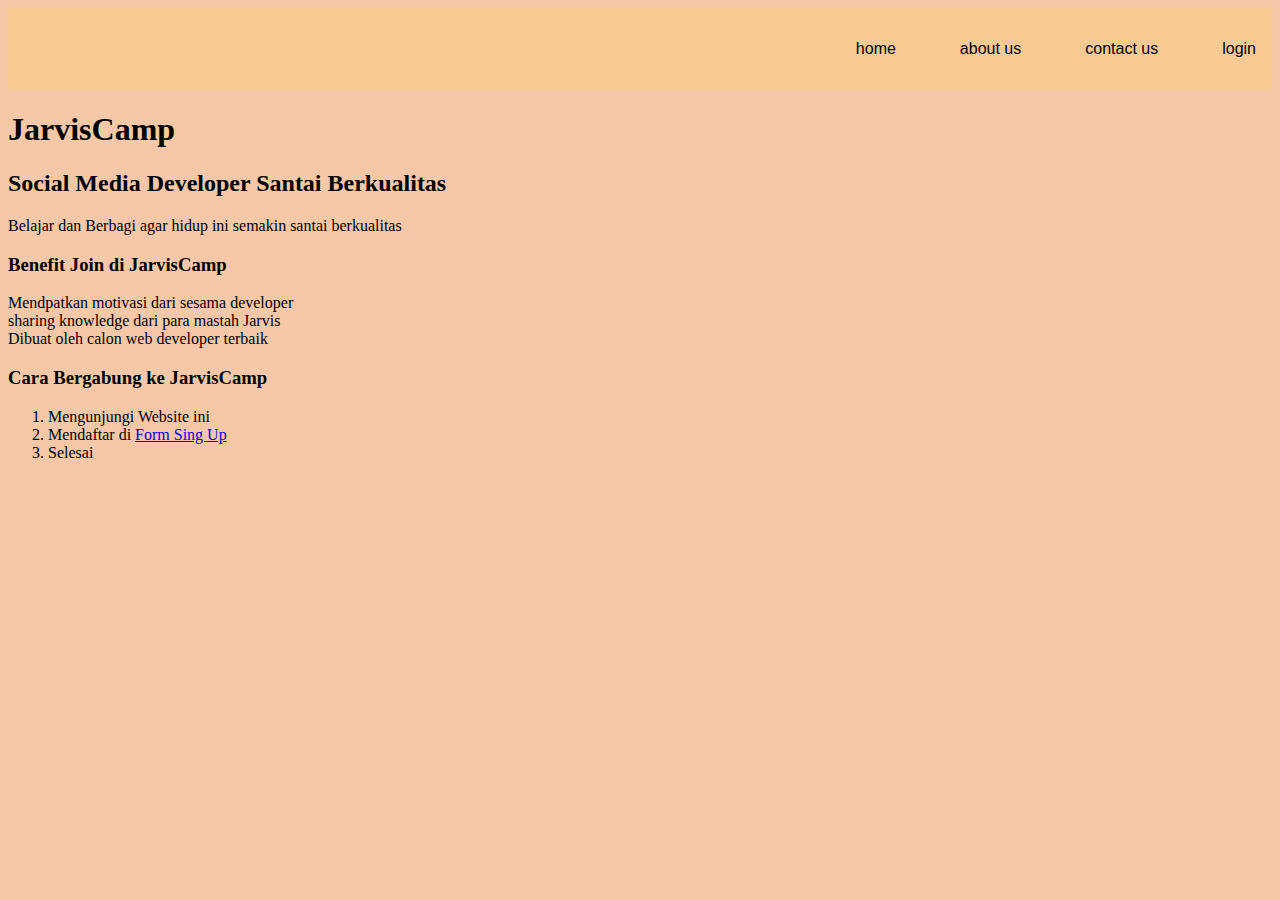
<file: index.html>
<!DOCTYPE html>
<html lang="en">
<head>
    <meta charset="UTF-8">
    <meta name="viewport" content="width=device-width, initial-scale=1.0">
    <link rel="stylesheet" href="style.css"/>
    <title>Document</title>
</head>
<body>
    <!-- navbar start -->
    <nav>
        <ul>
            <li>
                <a href="#">home</a>
            </li>
            <li>
                <a href="#">about us</a>
            </li>
            <li>
                <a href="#">contact us</a>
            </li>
            <li>
                <a href="#">login</a>
            </li>
        </ul>
    </nav>
    <!-- navbar end -->

    
    <section class="hero" id="home">
        <main class="content">
    <h1>JarvisCamp</h1>
    <h2>Social Media Developer Santai Berkualitas</h2>
    <P>Belajar dan Berbagi agar hidup ini semakin santai berkualitas</P>
    <h3>Benefit Join di JarvisCamp</h3>
    <ul>
        <li>Mendpatkan motivasi dari sesama developer</li>
        <li>sharing knowledge dari para mastah Jarvis</li>
        <li>Dibuat oleh calon web developer terbaik</li>
    </ul>
    <h3>Cara Bergabung ke JarvisCamp</h3>
     <ol>
        <li>Mengunjungi Website ini</li>
        <li>Mendaftar di <a href="from.html">Form Sing Up</a></li>
        <li>Selesai</li>
    </ol>
</main>
</section>

</body>
</html>
</file>
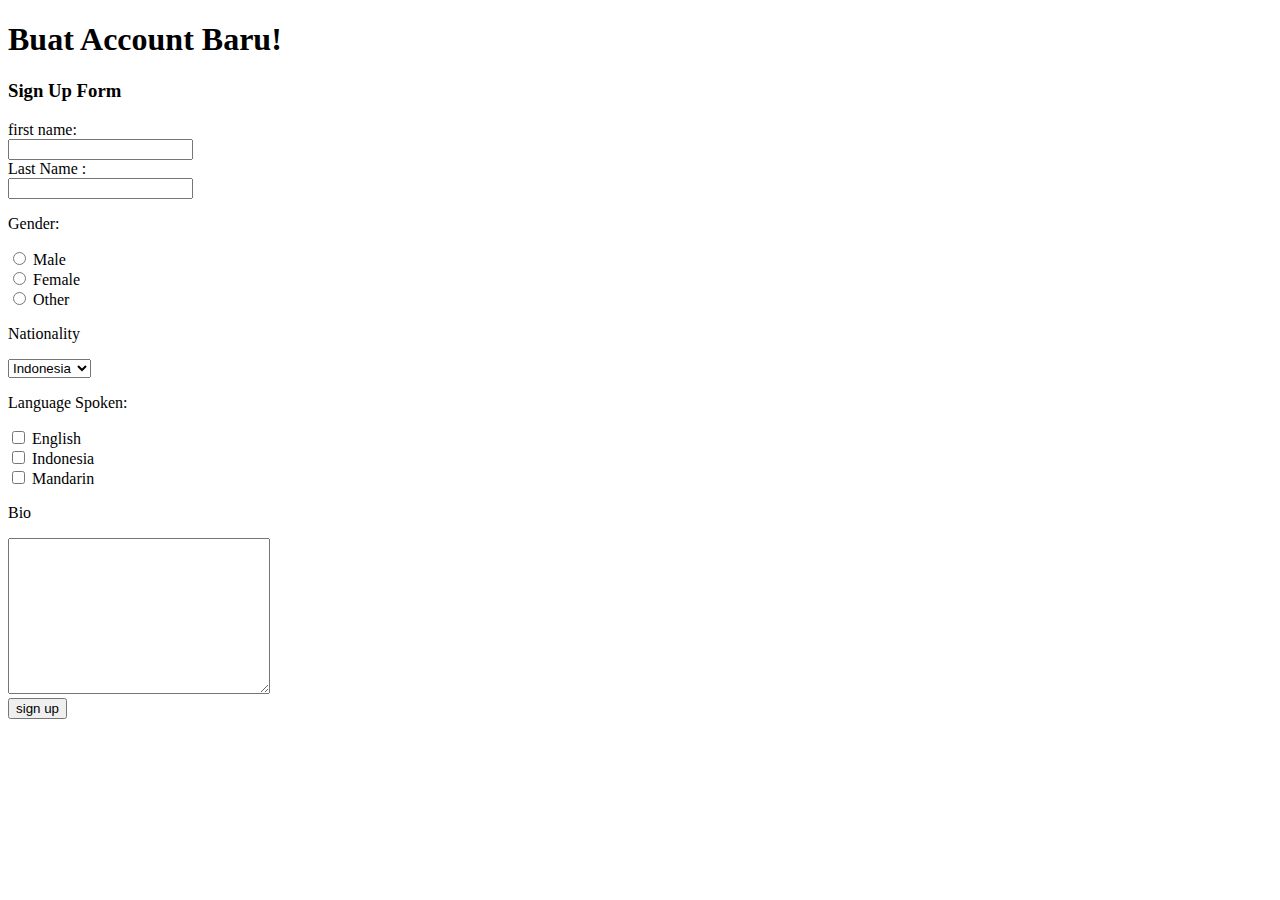
<file: from.html>
<!DOCTYPE html>
<html lang="en">
<head>
    <meta charset="UTF-8">
    <meta name="viewport" content="width=>, initial-scale=1.0">
    <title>Document</title>
</head>
<body>
    <h1>Buat Account Baru!</h1>
    <h3>Sign Up Form</h3>
    <form>
        <label for="fname">first name:</label><br>
        <input type="text" id="fname" name="fname"><br>
        <label for="lname">Last Name :</label><br>
        <input type="text" id="lname" name="lname"><br>
    </form>
    <p>Gender:</p>
    <form>
        <input type="radio" id="Male" name="gender" value="MALE">
        <label for="Male">Male</label><br>
        <input type="radio" id="Female" name="gender" value="FEMALE">
        <label for="Female">Female</label><br>
        <input type="radio" id="Other" name="gender" value="OTHER">
        <label for="Other">Other</label>
    </form>
    <p>Nationality</p>
<select id="Nationality" name="Nationality">
  <option value="indonesia">Indonesia</option>
  <option value="singapura">Singapura</option>
  <option value="china">China</option>
  <option value="australia">Australia</option>
</select>
<p>Language Spoken:</p>
<form>
  <input type="checkbox" id="language" name="language" value="English">
  <label for="language">English</label><br>
  <input type="checkbox" id="language2" name="language2" value="Indonesia">
  <label for="language2">Indonesia</label><br>
  <input type="checkbox" id="language3" name="language3" value="Mandarin">
  <label for="language3">Mandarin</label>
</form>
<p>Bio</p>
<tr>
 <td><textarea name="" id="" cols="30" rows="10"></textarea></td>
</tr><br>
    <input type="submit" value="sign up">
</body>
</html>
</file>
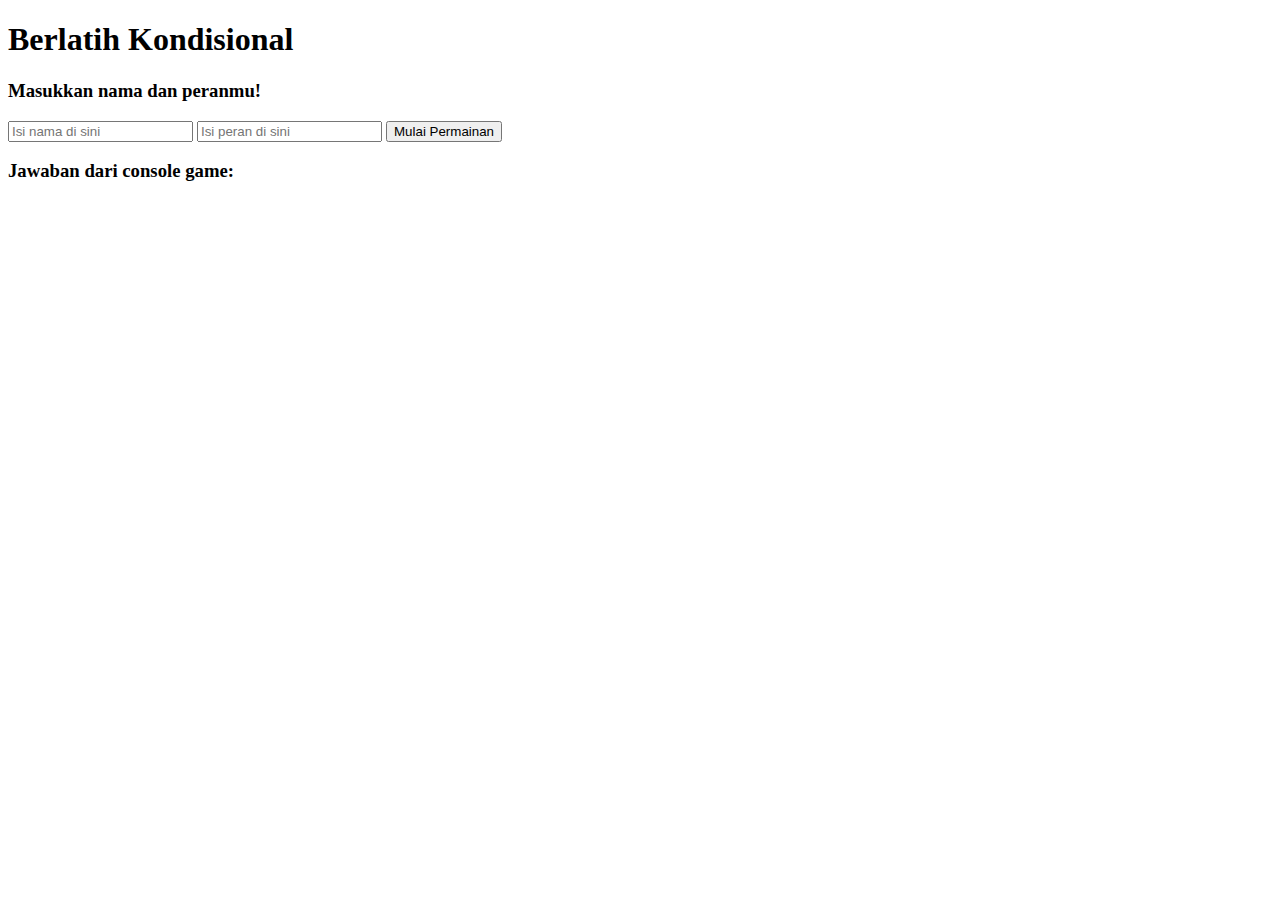
<file: tugas_js.html>
<!DOCTYPE html>
<html lang="en">

<head>
    <meta charset="UTF-8">
    <meta name="viewport" content="width=device-width, initial-scale=1.0">
    <meta http-equiv="X-UA-Compatible" content="ie=edge">
    <title>Conditional HTML</title>
</head>

<body>
    <h1>Berlatih Kondisional</h1>

    <h3>Masukkan nama dan peranmu!</h3>
    <form action="#" id="formConditional">
        <input type="text" id="name" placeholder="Isi nama di sini">
        <input type="text" id="role" placeholder="Isi peran di sini">
        <input type="submit" value="Mulai Permainan">
    </form>

    <h3>Jawaban dari console game: </h3>
    <div id="jawaban">

    </div>
</body>

<script>
    var form = document.getElementById("formConditional")
    var jawaban = document.getElementById("jawaban")

    form.addEventListener("submit", function(e) {
        e.preventDefault()

        /* 
            ATURAN PERMAINAN 
            // Output untuk Input nama = '' dan peran = ''
            // => "Nama harus diisi!"
    
            //Output untuk input jika nama != '' dan peran = ''
            // => "Halo Mikael, Pilih peranmu untuk memulai game!"
    
            //Output untuk Input jika nama != '' dan peran 'Penyihir'
            // => "Selamat datang di Dunia Werewolf, Nina"
            // => "Halo Penyihir Nina, kamu dapat melihat siapa yang menjadi Werewolf!"
    
            //Output untuk Input jika nama != '' dan peran 'Werewolf'
            // => "Selamat datang di Dunia Werewolf, Danu"
            // "Halo Werewolf Danu, kamu dapat memilih siapa yang akan kamu makan malam ini!"
    
            //Output untuk Input jika nama != '' dan peran 'Rakjel'
            // => "Selamat datang di Dunia Werewolf, Zero"
            // => "Halo Rakjel Zero, Kamu menjadi rakyat jelata "
    
            PETUNJUK MENGERJAKAN
            1. Buat Kondisional agar output dari konsol sesuai yang diharapkan
            2. masukkan lah jawaban dari kondisi yang diberikan oleh User ke dalam variabel jawabanKonsol
        */

        // Tuliskan Code kamu di sini
        var name = document.getElementById("name").value
        var role = document.getElementById("role").value
        var form = document.getElementById("formConditional")
var jawaban = document.getElementById("jawaban")

form.addEventListener("submit", function(e) {
    e.preventDefault()

    var name = document.getElementById("name").value
    var role = document.getElementById("role").value

    var jawabanKonsol // Variabel untuk menyimpan jawaban dari kondisional

    // Kondisional untuk mengecek apakah nama dan peran telah diisi
    if (name === '' || role === '') {
        jawabanKonsol = "Nama harus diisi!"
    } else {
        // Kondisional untuk menentukan pesan berdasarkan peran
        if (role === 'Penyihir') {
            jawabanKonsol = "Selamat datang di Dunia Werewolf, " + name + "<br>" +
                            "Halo Penyihir " + name + ", kamu dapat melihat siapa yang menjadi Werewolf!"
        } else if (role === 'Werewolf') {
            jawabanKonsol = "Selamat datang di Dunia Werewolf, " + name + "<br>" +
                            "Halo Werewolf " + name + ", kamu dapat memilih siapa yang akan kamu makan malam ini!"
        } else if (role === 'Rakjel') {
            jawabanKonsol = "Selamat datang di Dunia Werewolf, " + name + "<br>" +
                            "Halo Rakjel " + name + ", Kamu menjadi rakyat jelata"
        } else {
            jawabanKonsol = "Halo " + name + ", Pilih peranmu untuk memulai game!"
        }
    }

    jawaban.innerHTML = jawabanKonsol
})

            // buatlah kondisional berdasarkan dua variabel di atas yaitu name dan role, ketentuannya dapat dibaca di atas



        var jawabanKonsol // = jawaban dari kondisional di-assign di sini
            // Code Sampai sini

        jawaban.innerHTML = jawabanKonsol
    })
</script>

</html>
</file>
<file: style.css>
ul {
    padding: 0;
    margin: 0;
    box-sizing: border-box;
}

body {
    background-color: rgb(247, 200, 167);
}

nav {
    background-color: rgb(250, 202, 148);
    display: flex;
    justify-content: right;
    padding: 2rem 1rem;
}

nav ul {
    display: flex;
    list-style: none;
    gap: 4rem;
    list-style: none;
    
}

nav ul li a {
    text-decoration: none;
    font-family: sans-serif;
    color: rgb(0, 0, 0);
    padding: 8px 0;
    
}

nav ul li a:hover {
    border-bottom: 1px solid black;
}

.about {
    padding: 1.5rem 7%;
}
</file>
